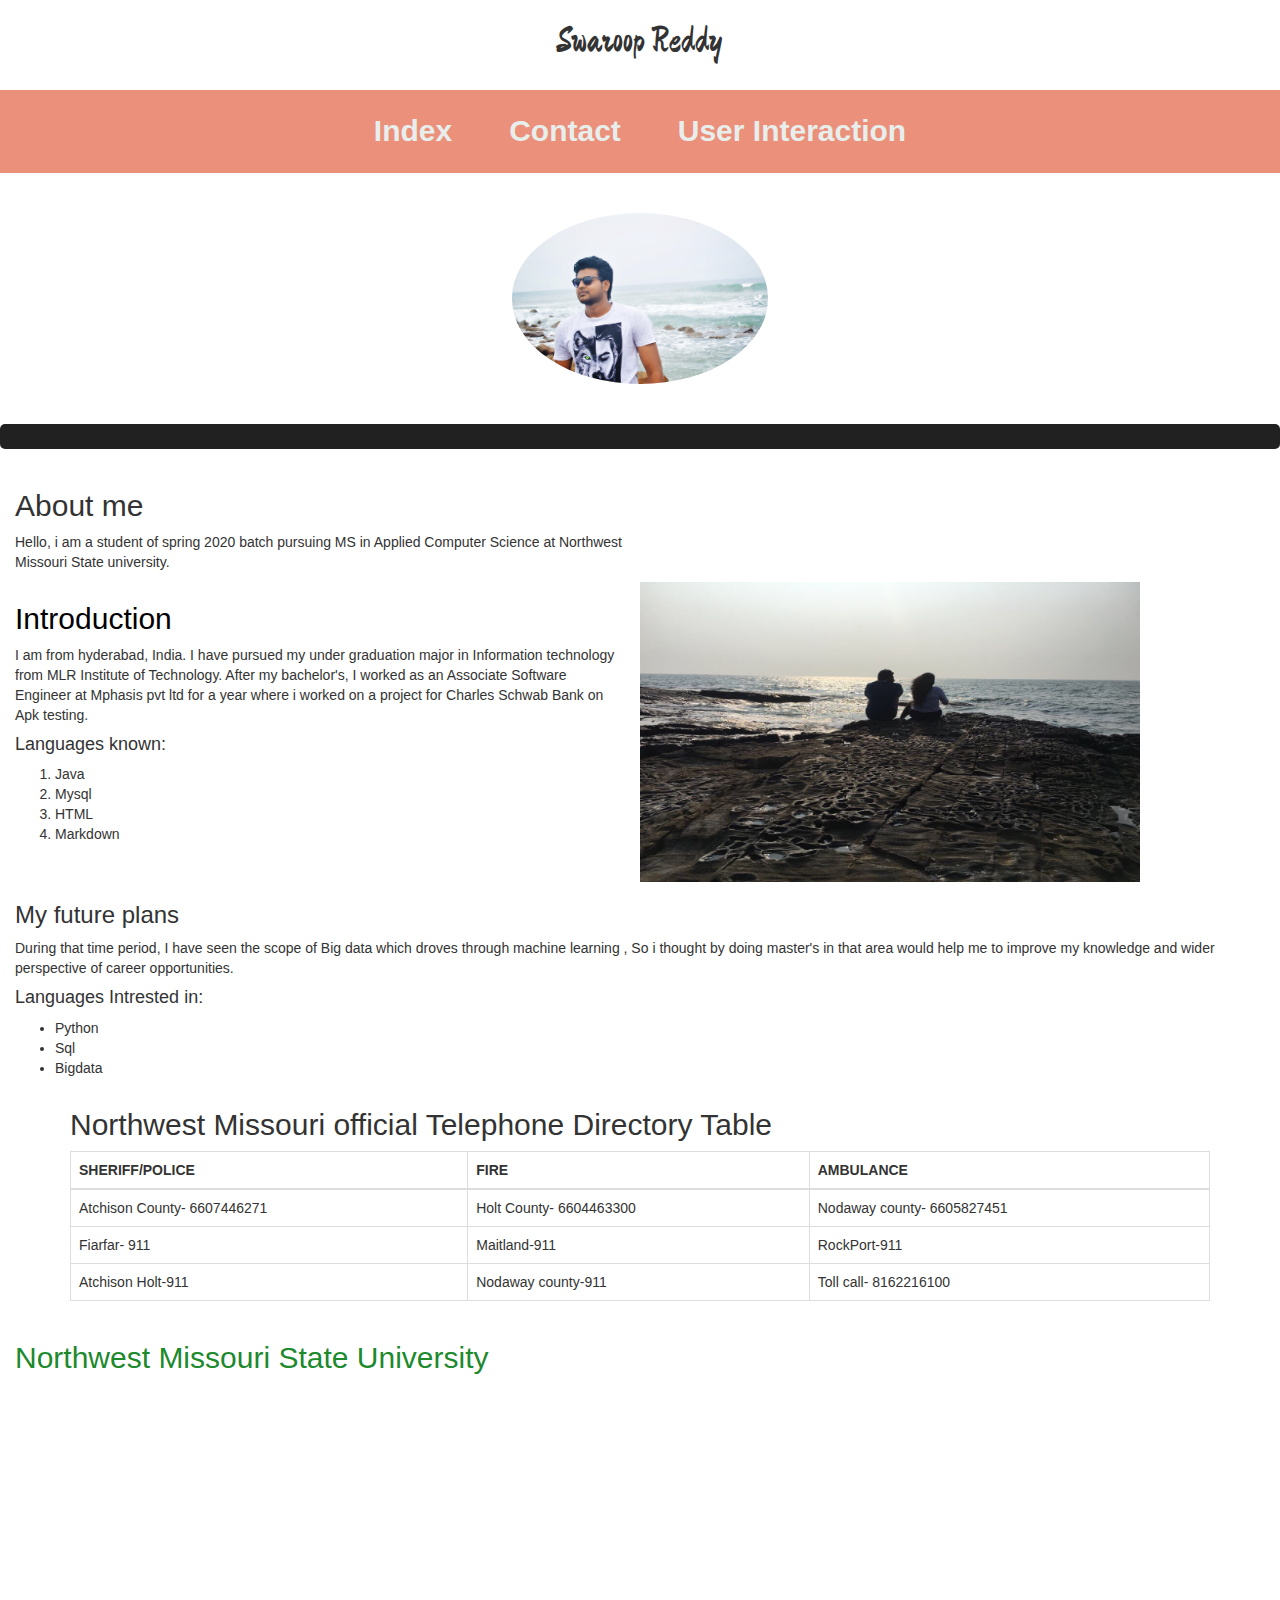
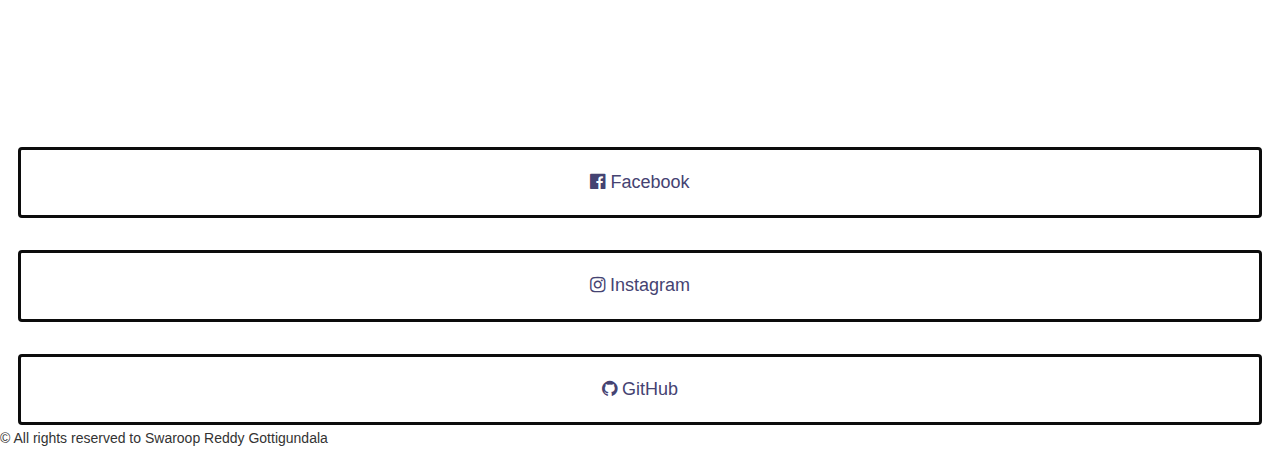
<file: index.html>
<!DOCTYPE html>

<html lang="en">

<head>
    <meta charset="utf-8">
    <meta name="author" content="Swaroop Reddy">
    <meta name="description" content="This is my introduction">


    <title>Swaroop Reddy</title>
    <link rel="stylesheet" type="text/css" href="style.css">
    <link rel="stylesheet" href="https://maxcdn.bootstrapcdn.com/bootstrap/3.4.1/css/bootstrap.min.css">
    <link rel="stylesheet" href="https://cdnjs.cloudflare.com/ajax/libs/font-awesome/4.7.0/css/font-awesome.min.css">
    <link rel="stylesheet" href="https://maxcdn.bootstrapcdn.com/bootstrap/3.4.1/css/bootstrap.min.css">
    <script src="https://ajax.googleapis.com/ajax/libs/jquery/3.4.1/jquery.min.js"></script>
    <script src="https://maxcdn.bootstrapcdn.com/bootstrap/3.4.1/js/bootstrap.min.js"></script>

    <link href="https://fonts.googleapis.com/css?family=Zhi+Mang+Xing&display=swap" rel="stylesheet">
</head>

<body>

    <header>
        <h1 class="my-name" style="text-align:center">Swaroop Reddy</h1> <br>

    </header>
    <nav>
        <ul class="navLinks">
            <li><a href="index.html" rel="noopener">Index</a></li>
            <li><a href="contact.html" rel="noopener">Contact</a></li>
            <li><a href="userinteraction.html" rel="noopener">User Interaction</a></li>
        </ul><br>
        <br>
        <img src="images/sunnyreddy.jpg" alt="profile picture" id="profile_pic">


    </nav>
    <br>
    <hr class="new5">

    <main class="container-fluid">

        <article>

            <div class="row">
                <section class="col-md-6">
                    <h2>About me</h2>
                    <p> Hello, i am a student of spring 2020 batch pursuing MS in Applied Computer Science at Northwest
                        Missouri
                        State
                        university.</p>

                </section>


            </div>

            <div class="row">
                <section class="col-md-6">

                    <h2 style="font-size: bold; color: black;"> Introduction</h2>

                    <p style="font-size: 20;">
                        I am from hyderabad, India. I have pursued my under graduation major in Information technology
                        from MLR
                        Institute of
                        Technology. After my bachelor's, I worked as an Associate Software Engineer at Mphasis pvt ltd
                        for a
                        year
                        where i worked
                        on a project for Charles Schwab Bank on Apk testing.
                       

                        <h4>Languages known:</h4>
                        <ol>
                            <li>Java</li>
                            <li>Mysql</li>
                            <li>HTML</li>
                            <li>Markdown</li>
                        </ol>
                    </p>
                </section>

                <img class="goa-image" src="./images/goa.jpg" alt="goa-img">



            </div>



            <section>

                <h3>My future plans</h3>


                During that time period, I have seen the scope of Big data which droves through machine learning , So i
                thought by doing
                master's in that area would help me to improve my knowledge and wider perspective of career
                opportunities.

               
                <h4>Languages Intrested in:</h4>
                <ul>
                    <li>Python</li>
                    <li>Sql</li>
                    <li>Bigdata</li>
                </ul>

            </section>

            <section>

                <div class="container">
                    <h2>Northwest Missouri official Telephone Directory Table</h2>

                    <table class="table table-bordered">
                        <thead>
                            <tr>
                                <th>SHERIFF/POLICE</th>
                                <th>FIRE</th>
                                <th>AMBULANCE</th>
                            </tr>
                        </thead>
                        <tbody>
                            <tr>
                                <td>Atchison County- 6607446271 </td>
                                <td>Holt County- 6604463300</td>
                                <td>Nodaway county- 6605827451</td>
                            </tr>
                            <tr>
                                <td>Fiarfar- 911</td>
                                <td>Maitland-911</td>
                                <td>RockPort-911</td>
                            </tr>
                            <tr>
                                <td>Atchison Holt-911</td>
                                <td>Nodaway county-911</td>
                                <td>Toll call- 8162216100</td>
                            </tr>
                        </tbody>
                    </table>
                </div>

            </section>

            <div class="row">
                <section class="col-md-6">

                    <h3 Style="font-size:30px; color: rgba(6, 126, 22, 0.932);">Northwest Missouri State University</h3><br>

                    <iframe width="560" height="315" src="https://www.youtube.com/embed/YuMyjPzcN98" frameborder="0"
                     allow="accelerometer; autoplay; encrypted-media; gyroscope; picture-in-picture" allowfullscreen></iframe>
                        

                </section>


            </div>
           <br>


            <aside style="font-size: large;">
                <a href="https://www.facebook.com/" target="_blank" rel="noopener"><i
                        class="fa fa-facebook-official"></i>
                    Facebook</a>
                </br>
                <a href="https://www.instagram.com/" target="_blank" rel="noopener"><i class="fa fa-instagram"></i>
                    Instagram</a>
                </br>
                <a href="https://github.com/SwaroopReddyGottigundala" target="_blank" rel="noopener"><i
                        class="	fa fa-github"></i> GitHub</a>
            </aside>
        </article>




    </main>
    



</body>
<footer>
    <p>&copy All rights reserved to Swaroop Reddy Gottigundala</p>
</footer>





</html>
</file>
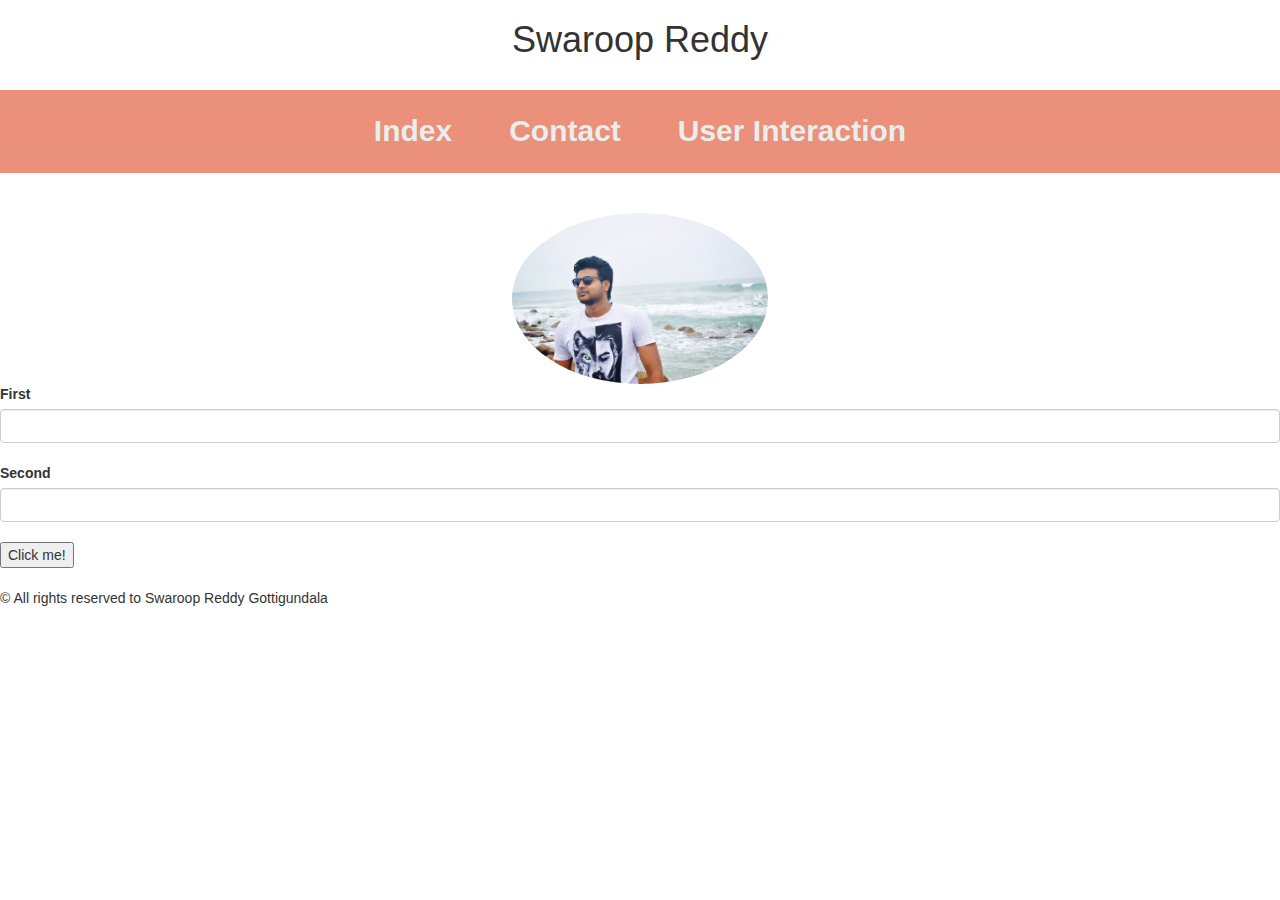
<file: userinteraction.html>
<!DOCTYPE html>

<html lang="en">

<head>
    <meta charset="utf-8">
    <meta name="author" content="Swaroop Reddy">
    <meta name="description" content="This is my introduction">


    <title>Swaroop Reddy</title>
    <link rel="stylesheet" type="text/css" href="style.css">
    <link rel="stylesheet" href="https://maxcdn.bootstrapcdn.com/bootstrap/3.4.1/css/bootstrap.min.css">
    <link rel="stylesheet" href="https://cdnjs.cloudflare.com/ajax/libs/font-awesome/4.7.0/css/font-awesome.min.css">
    <link rel="stylesheet" href="https://maxcdn.bootstrapcdn.com/bootstrap/3.4.1/css/bootstrap.min.css">
    <script src="https://ajax.googleapis.com/ajax/libs/jquery/3.4.1/jquery.min.js"></script>
    <script src="https://maxcdn.bootstrapcdn.com/bootstrap/3.4.1/js/bootstrap.min.js"></script>
</head>

<body>

    <header>
        <h1 style="text-align:center">Swaroop Reddy</h1> <br>

    </header>
    <nav>
        <ul class="navLinks">
            <li><a href="index.html" rel="noopener">Index</a></li>
            <li><a href="contact.html" rel="noopener">Contact</a></li>
            <li><a href="userinteraction.html" rel="noopener">User Interaction</a></li>
        </ul><br>
        <br>
        <img src="images/sunnyreddy.jpg" alt="profile picture" id="profile_pic">


    </nav>
    <main>
        <article>

            <section>
                <label for="first">First</label>
   <input id="first" type="number" class="form-control" name="first"><br>
  
   <label for="second">Second</label>
   <input id="second" type="text" class="form-control" name="second"><br>
   
   <button id="calcButton" type="submit">Click me!</button>

            </section>
        </article>
    </main><br>

    <footer>
        <p>&copy All rights reserved to Swaroop Reddy Gottigundala</p>

   </footer>
</body>    
</html>
</file>
<file: style.css>
#profile_pic{
    border-radius: 50%;
    max-width: 20%;
    display: block;
    margin-left: auto;
    margin-right: auto;
    flex-basis: 20%;
    float: center; 
}
.my-name{
    font-family: 'Zhi Mang Xing', cursive;
}
.goa-image{
    height: 300px;
    width: 500px;
    margin-right: auto;
}

.navLinks {
    font-family: Poppins, sans-serif;
    font-size: 25px;
    font-weight: bold;
    padding: 20px 0px 20px 0px;
    text-align: center;
    margin: 0;
    opacity: 0.70;
    background-color: #db360dc7;
    white-space: nowrap;
}

.navLinks li {
    display: inline-block;    
    padding: 0 25px 1px 25px;
    font-size: 30px
}

.navLinks li a {
    text-decoration: none;
    color: rgb(221, 231, 229);
    margin: 0;
    font-family: sans-serif;
}

.navLinks li a:hover {
    color: rgb(18, 107, 240);
    font-weight: bold; 
}
header {
    padding: 20px auto 20px auto;
    margin: 0px auto 0px auto;
}
aside a {
    display: block;
    padding: 20px 10px 20px 10px;
    text-align: center;
    border: 3px #0c0c0c solid;
    border-radius: 4px;
    margin: 3px;
    text-decoration: none;
    color: #454372;
}

aside a:hover {
    background-color: #8bf3c8;
}

hr.new5 {
    border-radius: 5px;
    border-top:solid none none none;
    border-top: 25px solid rgb(34, 33, 33);
  }
</file>
